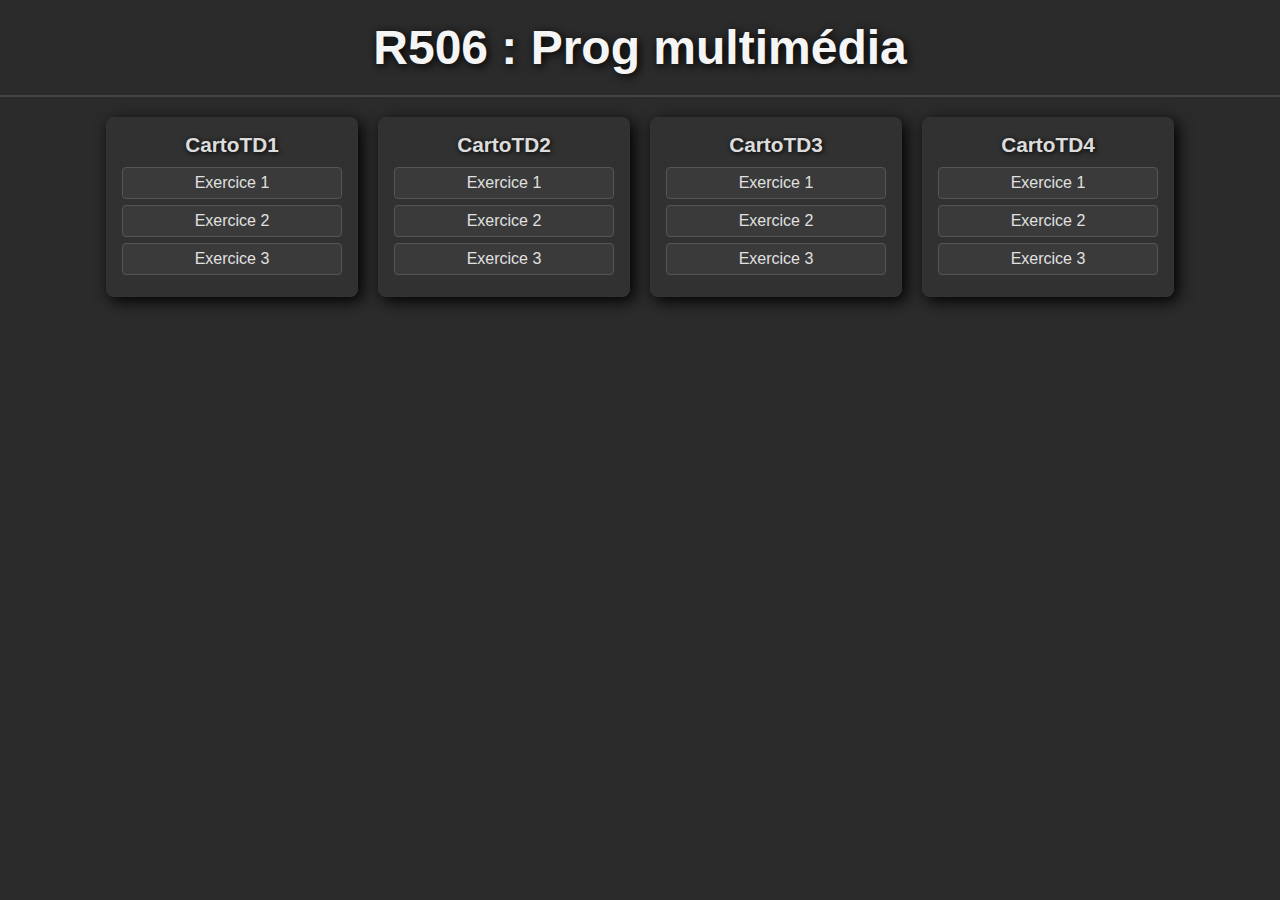
<file: index.html>
<!DOCTYPE html>
<html>
<head>
	<title>Portfolio</title>
	<meta charset="utf-8"/>
    <link rel="stylesheet" href="Style.css">
</head>
    <h1>R506 : Prog multimédia</h1>
    <div class="td-list">
        <div class="td-item">
            <h3>CartoTD1</h3>
            <a href="CartoTD1/Exo1/index.html">Exercice 1</a>
            <a href="CartoTD1/Exo2/index.html">Exercice 2</a>
            <a href="CartoTD1/Exo3/index.html">Exercice 3</a>
        </div>
        <div class="td-item">
            <h3>CartoTD2</h3>
            <a href="CartoTD2/Exo1/index.html">Exercice 1</a>
            <a href="CartoTD2/Exo2/index.html">Exercice 2</a>
            <a href="CartoTD2/Exo3/index.html">Exercice 3</a>
        </div>
        <div class="td-item">
            <h3>CartoTD3</h3>
            <a href="CartoTD3/Exo1/index.html">Exercice 1</a>
            <a href="CartoTD3/Exo2/index.html">Exercice 2</a>
            <a href="CartoTD3/Exo3/index.html">Exercice 3</a>
        </div>
        <div class="td-item">
            <h3>CartoTD4</h3>
            <a href="CartoTD4/Exo1/index.html">Exercice 1</a>
            <a href="CartoTD4/Exo2/index.html">Exercice 2</a>
            <a href="CartoTD4/Exo3/index.html">Exercice 3</a>
        </div>
    </div>

</html>
</file>
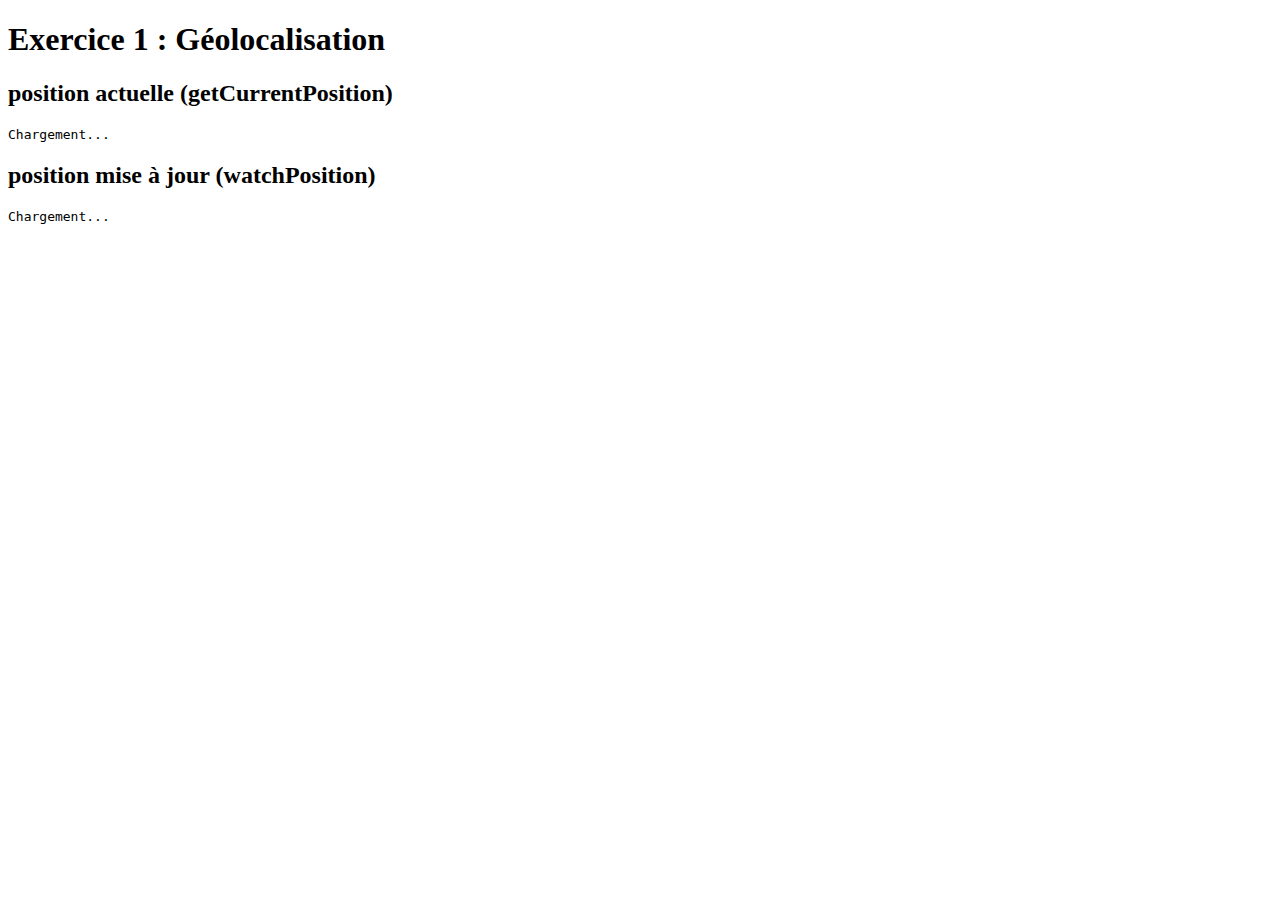
<file: CartoTD1/Exo1/index.html>
<!DOCTYPE html>
<html lang="fr">
<head>
    <meta charset="UTF-8">
    <meta name="viewport" content="width=device-width, initial-scale=1.0">
    <title>Exo</title>
</head>
<body>
    <h1>Exercice 1 : Géolocalisation</h1>

    <div>
        <h2>position actuelle (getCurrentPosition)</h2>
        <pre id="currentPosition">Chargement...</pre>
    </div>

    <div>
        <h2>position mise à jour (watchPosition)</h2>
        <pre id="watchPosition">Chargement...</pre>
    </div>

    <script src="geoloc.js"></script>
</body>
</html>
</file>
<file: Style.css>
/* style.css - Silent Hill 2 Theme */

/* Global */
body {
    font-family: 'Arial', sans-serif;
    background-color: #2b2b2b; /* sombre */
    color: #e0e0e0; /* texte clair mais pas blanc */
    margin: 0;
    padding: 0;
    background-size: cover;
    background-attachment: fixed;
}

/* Titre principal */
h1 {
    text-align: center;
    font-size: 3em;
    margin: 0;
    padding: 20px;
    color: #f5f5f5;
    text-shadow: 2px 2px 10px #000000; /* effet brumeux */
    border-bottom: 2px solid #444444;
}

/* Liste des TDs */
.td-list {
    display: flex;
    flex-wrap: wrap;
    justify-content: center;
    margin: 20px;
    gap: 20px;
}

/* Chaque bloc TD */
.td-item {
    background-color: rgba(50, 50, 50, 0.85); /* semi-transparent */
    border: 1px solid #333333;
    border-radius: 8px;
    width: 220px;
    padding: 15px;
    text-align: center;
    box-shadow: 4px 4px 15px #000000; /* profondeur sombre */
    transition: transform 0.3s, box-shadow 0.3s;
}

/* Hover sur les TDs */
.td-item:hover {
    transform: translateY(-5px);
    box-shadow: 6px 6px 20px #111111;
}

/* Titres des TDs */
.td-item h3 {
    margin-top: 0;
    margin-bottom: 10px;
    color: #dcdcdc;
    font-size: 1.3em;
    text-shadow: 1px 1px 5px #000000;
}

/* Liens */
.td-item a {
    display: block;
    margin: 6px 0;
    padding: 6px;
    color: #e0e0e0;
    background-color: #3a3a3a;
    text-decoration: none;
    border: 1px solid #555555;
    border-radius: 4px;
    transition: background-color 0.3s, color 0.3s;
}

/* Hover sur les liens */
.td-item a:hover {
    background-color: #5a5a5a;
    color: #ffffff;
}
/* spotify */
.spotify-bubble {
  display: inline-block;
  background: linear-gradient(135deg, #1db954, #1ed760);
  color: #fff;
  font-weight: 600;
  padding: 12px 20px;
  border-radius: 50px;
  text-decoration: none;
  box-shadow: 0 5px 15px rgba(0,0,0,0.3);
  transition: transform 0.2s ease, box-shadow 0.2s ease;
  font-family: 'Inter', sans-serif;
  margin: 20px auto 0 auto; 
  display: block; 
  text-align: center;
}

.spotify-bubble:hover {
  transform: translateY(-3px);
  box-shadow: 0 10px 25px rgba(0,0,0,0.4);
}
</file>
